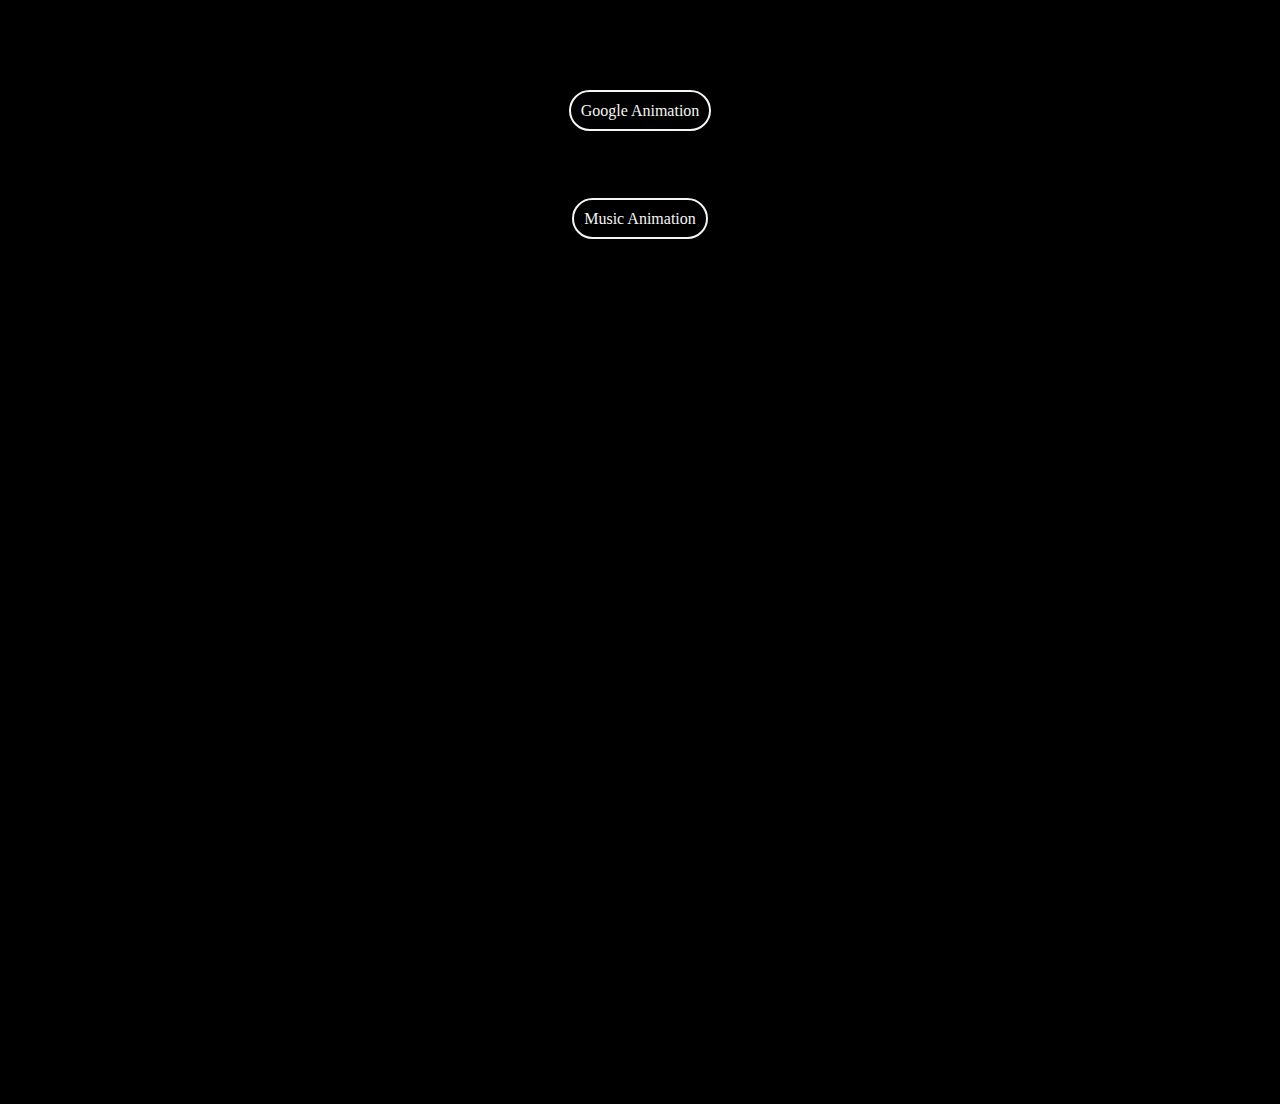
<file: Task-12/index.html>
<!DOCTYPE html>
<html lang="en">
<head>
    <meta charset="UTF-8">
    <meta name="viewport" content="width=device-width, initial-scale=1.0">
    <title>Document</title>
    <style>
        body{
            border: 2px solid;
            padding: 100px;
            min-height: 100vh;
            text-align: center;
            margin: 0;
            background-color: black;


        }
        a{
            border: 2px solid whitesmoke;
            text-decoration: none;
            padding: 10px;
            border-radius: 50px;
            color: whitesmoke;
            
            
        }
    </style>
</head>
<body>
    <a href="./google.html">Google Animation</a>    <br><br><br><br><br><br>
    <a href="./music.html">Music Animation</a>  
</body>
</html>
</file>
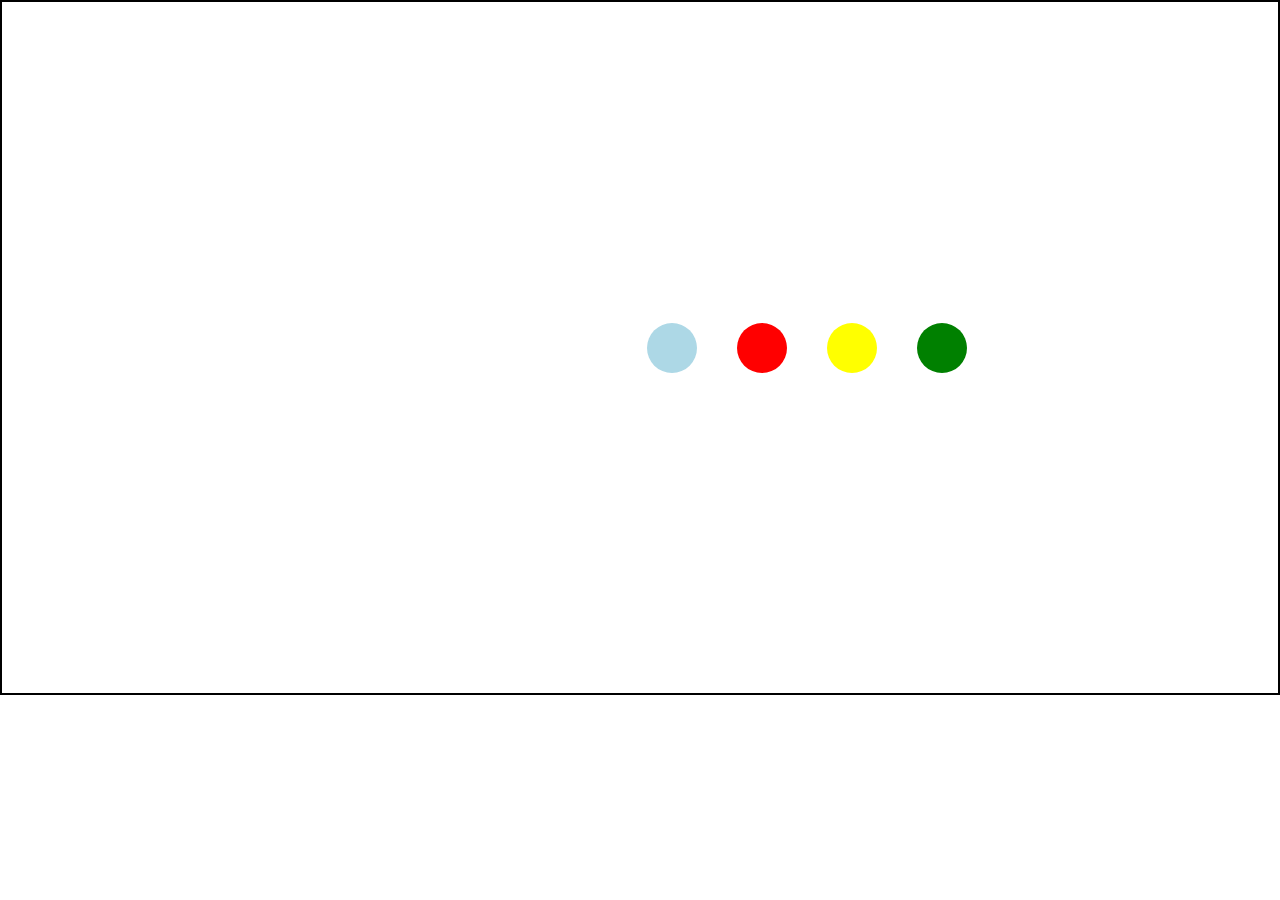
<file: Task-12/google.html>
<!DOCTYPE html>
<html lang="en">
<head>
    <meta charset="UTF-8">
    <meta name="viewport" content="width=device-width, initial-scale=1.0">
    <title>Document</title>
    <link rel="stylesheet" href="google.css">
</head>
<body>
    
<div class="container">
    <section id="id1"></section>
    <section id="id2"></section>
    <section id="id3"></section>
    <section id="id4"></section>
</div>
</body>
</html>
</file>
<file: Task-12/google.css>
.container{
    width: 100%;
    height: 695px;
    border: 2px solid;
    display: flex;
    align-items: center;
    padding-left: 625px;
    
}
*{
    box-sizing: border-box;
}
body{
    margin: 0;
    padding: 0;
}
#id1{
    background-color: lightblue;
}
#id2{
    background-color: red;
    animation-delay: 0.25s;
}
#id3{
    background-color: yellow;
    animation-delay: 0.50s;
}
#id4{
    background-color: green;
    animation-delay: 0.75s;
}
section{
    width: 50px;
    height: 50px;
    margin: 20px;
    border-radius: 50%;
    animation: 2s bounce ease infinite;
    
    
    
    
}
@keyframes bounce {  
    50% {
        transform: translateY(75px);
    }
}
</file>
